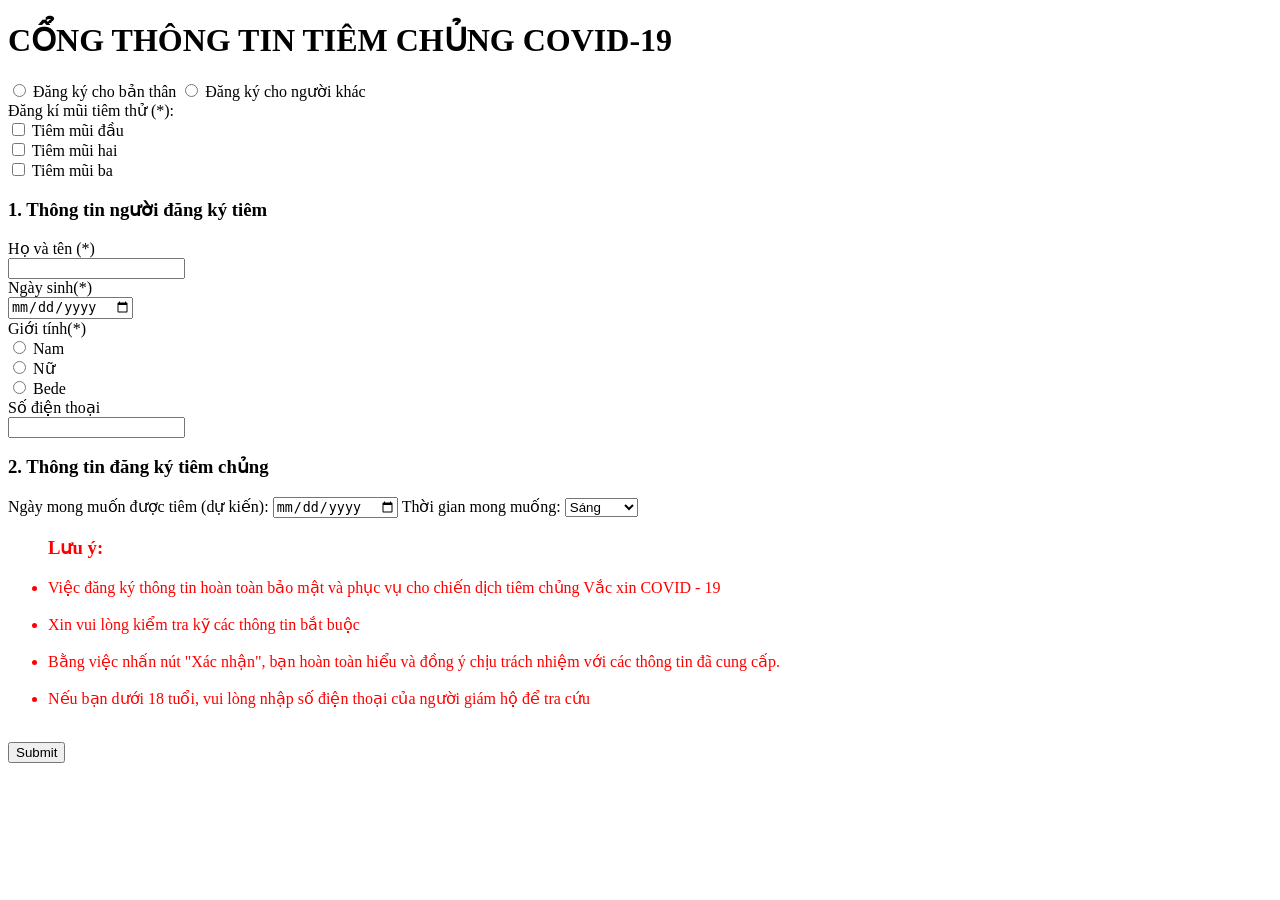
<file: index.html>
<!DOCTYPE html>
<html>
  <head>
     <meta charset="UTF-8">
     <link rel="stylesheet" hfer="style.css">
     <title>Cổng thông tin tiêm chủng Covid-19</title>
  </head>

  <h1>CỔNG THÔNG TIN TIÊM CHỦNG COVID-19</h1>
  
  <body>
     
    <form action="https://www.google.com.vn/"; method="post"> 
        <input type="radio" id="tiemchung1" name="tiemchung" value="tome">
        <label for="tiemchung">Đăng ký cho bản thân</label>
        <input type="radio" id="tiemchung2" name="tiemchung" value="others">
        <label for="tiemchung">Đăng ký cho người khác</label><br>

        <label for="tiemthu">Đăng kí mũi tiêm thử (*):</label><br>
        <input type="checkbox" id="tiemthu1" name="tiemthu">
        <label for="tiemthu1">Tiêm mũi đầu</label><br>
        <input type="checkbox" id="tiemthu2" name="tiemthu">
        <label for="tiemthu2">Tiêm mũi hai</label><br>
        <input type="checkbox" id="tiemthu3" name="tiemthu">
        <label for="tiemthu3">Tiêm mũi ba</label><br>


    

    <h3>1. Thông tin người đăng ký tiêm</h3>

        <label for="fullname">Họ và tên (*)</label><br>
        <input type="text" id="fullname" name="fullname"><br>
   
        <label for="dateofbirth">Ngày sinh(*)</label><br>
        <input type="date" id="dateofbirth" name="dateofbirth"><br>
  
        <label for="sex">Giới tính(*)</label><br>
        <input type="radio" id="Nam" name="sex" value="Nam">
        <label for="Nam">Nam</label><br>
        <input type="radio" id="Nu" name="sex" value="Nu">
        <label for="Nu">Nữ</label><br>
        <input type="radio" id="Bede" name="sex" value="Bede">
        <label for="Bede">Bede</label><br>

        <label for="phone">Số điện thoại</label><br>
        <input type="text" id="phone" name="telephone"><br>


    <h3>2. Thông tin đăng ký tiêm chủng</h3>

        <label for="goday">Ngày mong muốn được tiêm (dự kiến):</label>
         <input type="date" id="goday" name="goday">   

         <label for="expectime">Thời gian mong muống:</label>
         <select name="expectime" id="expectime">
           <option value="morning">Sáng</option>
           <option value="afternoon">Chiều</option>
           <option value="fullday">Cả ngày</option>

         </select>

    <ul style="color: red   "><h3>Lưu ý:</h3>
        <li>Việc đăng ký thông tin hoàn toàn bảo mật và phục vụ cho chiến dịch tiêm chủng Vắc xin COVID - 19</li><br>
        <li>Xin vui lòng kiểm tra kỹ các thông tin bắt buộc</li><br>
        <li>Bằng việc nhấn nút "Xác nhận", bạn hoàn toàn hiểu và đồng ý chịu trách nhiệm với các thông tin đã cung cấp.</li><br>
        <li>Nếu bạn dưới 18 tuổi, vui lòng nhập số điện thoại của người giám hộ để tra cứu</li><br>    
    </ul>

    <input type="submit" value="Submit">

    </form> 
 
  </body>
 </html>
</file>
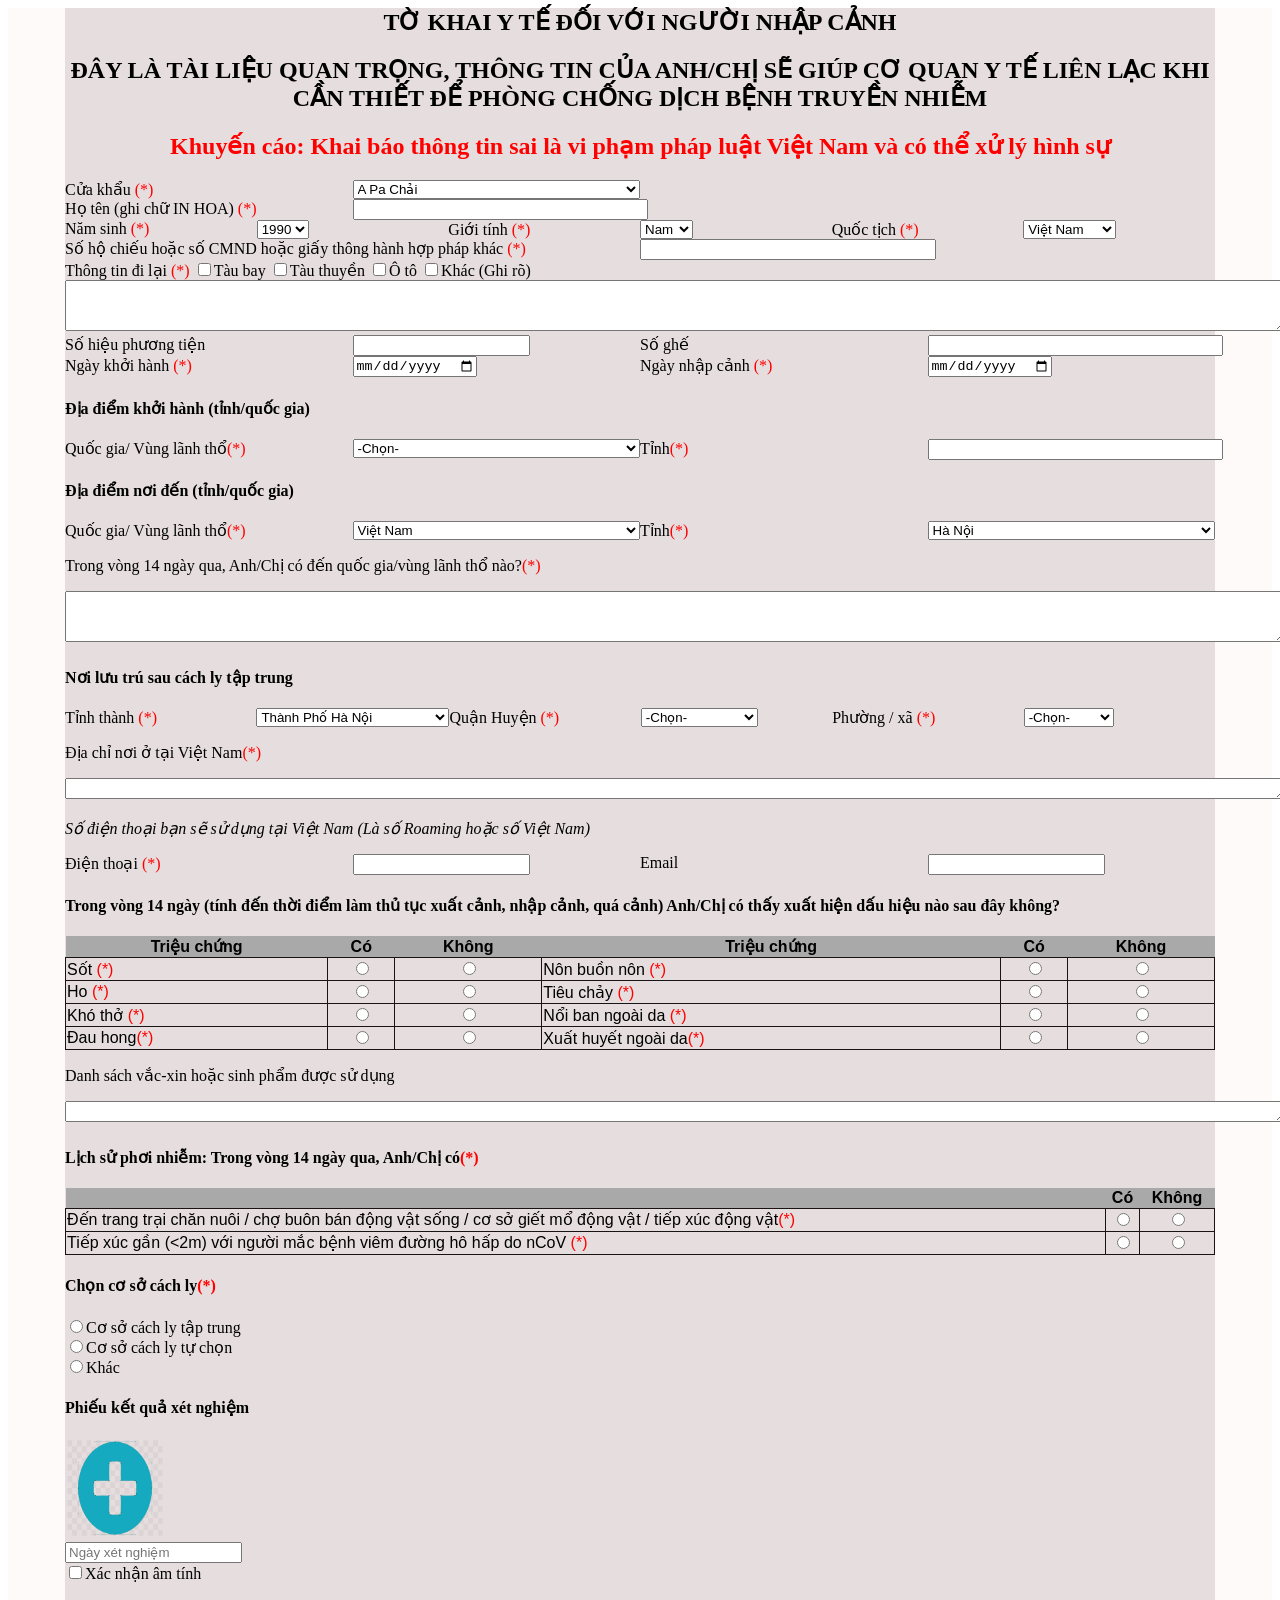
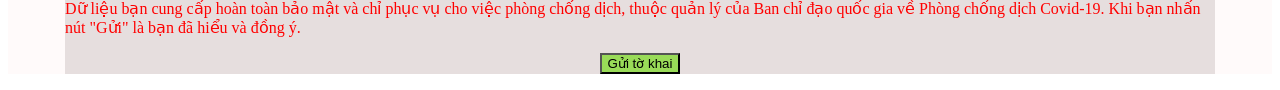
<file: ToKhaiYTeVietNam.html>
<!DOCTYPE html>
<html lang="en">
  <head>
    <meta charset="UTF-8" />
    <meta http-equiv="X-UA-Compatible" content="IE=edge" />
    <meta name="viewport" content="width=device-width, initial-scale=1.0" />
    <link rel="stylesheet" href="style.css" />
    <title>Document</title>
  </head>
  <body>
    <div class="wrapper">
      <div class="container">
        <div class="title">
          <div class="title1 margin-bottom-20">
            TỜ KHAI Y TẾ ĐỐI VỚI NGƯỜI NHẬP CẢNH
          </div>
          <div class="title2 margin-bottom-20">
            ĐÂY LÀ TÀI LIỆU QUAN TRỌNG, THÔNG TIN CỦA ANH/CHỊ SẼ GIÚP CƠ QUAN Y
            TẾ LIÊN LẠC KHI CẦN THIẾT ĐỂ PHÒNG CHỐNG DỊCH BỆNH TRUYỀN NHIỄM
          </div>
          <div class="title3 margin-bottom-20">
            Khuyến cáo: Khai báo thông tin sai là vi phạm pháp luật Việt Nam và
            có thể xử lý hình sự
          </div>
        </div>
        <div class="row1">
          <div class="item-1 item">
            <div class="name">Cửa khẩu <span class="red">(*)</span></div>
            <div class="input">
              <select name="" id="select">
                <option value="">A Pa Chải</option>
                <option value="">A Đớt</option>
                <option value="">Bu Răng</option>
                <option value="">Buôn Đôn</option>
                <option value="">Bà Rịa Vũng Tàu</option>
                <option value="">Bu Răng</option>
              </select>
            </div>
          </div>
          <div class="item-2 item">
            <div class="name">
              Họ tên (ghi chữ IN HOA) <span class="red">(*)</span>
            </div>
            <div class="input"><input type="text" id="text" /></div>
          </div>
        </div>
        <div class="row2">
          <div class="item-3">
            <div class="name">Năm sinh <span class="red">(*)</span></div>
            <div class="input">
              <select name="">
                <option value="">1990</option>
                <option value="">1991</option>
                <option value="">1992</option>
                <option value="">1993</option>
                <option value="">1994</option>
                <option value="">1995</option>
              </select>
            </div>
            <div class="name">Giới tính <span class="red">(*)</span></div>
            <div class="input">
              <select name="">
                <option value="">Nam</option>
                <option value="">Nữ</option>
                <option value="">Khác</option>
              </select>
            </div>
            <div class="name">Quốc tịch <span class="red">(*)</span></div>
            <div class="input">
              <select name="">
                <option value="">Việt Nam</option>
                <option value="">Trung Quốc</option>
                <option value="">Mỹ</option>
              </select>
            </div>
          </div>
        </div>
        <div class="row3">
          <div class="item-3">
            <div class="name">
              Số hộ chiếu hoặc số CMND hoặc giấy thông hành hợp pháp khác
              <span class="red">(*)</span>
            </div>

            <div class="input">
              <input type="text" class="input" />
            </div>
          </div>
        </div>
        <div class="row4">
          <div class="item-3">
            <div class="name">
              Thông tin đi lại
              <span class="red">(*)</span>
              <input type="checkbox" />Tàu bay <input type="checkbox" />Tàu
              thuyền <input type="checkbox" />Ô tô <input type="checkbox" />Khác
              (Ghi rõ)
            </div>
          </div>
        </div>
        <div class="row5">
          <div class="item-5">
            <div><textarea name="" id="" cols="150" rows="3"></textarea></div>
          </div>
        </div>
        <div class="row6">
          <div class="item-1">
            <div class="name">Số hiệu phương tiện</div>
            <div class="input">
              <input type="text" />
            </div>
            <div class="name">Số ghế</div>
            <div class="input">
              <input type="text" id="text" />
            </div>
          </div>
          <div class="item-2">
            <div class="name">Ngày khởi hành <span class="red">(*)</span></div>
            <div class="input">
              <input type="date" />
            </div>
            <div class="name">Ngày nhập cảnh <span class="red">(*)</span></div>
            <div class="input">
              <input type="date" />
            </div>
          </div>
        </div>
        <h4>Địa điểm khởi hành (tỉnh/quốc gia)</h4>
        <div class="row7">
          <div class="item-1">
            <div class="name">
              Quốc gia/ Vùng lãnh thổ<span class="red">(*)</span>
            </div>
            <div class="input">
              <select name="" id="select">
                <option value="">-Chọn-</option>
                <option value="">Macao (Trung Quốc)</option>
                <option value="">Hồng Kong (Trung Quốc)</option>
                <option value="">Ả Rập Xê Út</option>
                <option value="">Ai Cập</option>
                <option value="">Việt Nam</option>
              </select>
            </div>
            <div class="name">Tỉnh<span class="red">(*)</span></div>
            <div class="input">
              <input type="text" id="text" />
            </div>
          </div>
        </div>
        <h4>Địa điểm nơi đến (tỉnh/quốc gia)</h4>
        <div class="row8">
          <div class="item-1">
            <div class="name">
              Quốc gia/ Vùng lãnh thổ<span class="red">(*)</span>
            </div>
            <div class="input">
              <select name="" id="select">
                <option value="">Việt Nam</option>
                <option value="">Macao (Trung Quốc)</option>
                <option value="">Hồng Kong (Trung Quốc)</option>
                <option value="">Ả Rập Xê Út</option>
                <option value="">Ai Cập</option>
                <option value="">Mỹ</option>
              </select>
            </div>
            <div class="name">Tỉnh<span class="red">(*)</span></div>
            <div class="input">
              <select name="" id="select">
                <option value="">Hà Nội</option>
                <option value="">Đà Nẵng</option>
                <option value="">Thừa Thiên Huế</option>
                <option value="">Quảng Ngãi</option>
                <option value="">Bình Dương</option>
                <option value="">Sài Gòn</option>
              </select>
            </div>
          </div>
        </div>
        <p>
          Trong vòng 14 ngày qua, Anh/Chị có đến quốc gia/vùng lãnh thổ
          nào?<span class="red">(*)</span>
        </p>
        <div class="row9">
          <div class="item-5">
            <div><textarea name="" id="" cols="150" rows="3"></textarea></div>
          </div>
        </div>
        <h4>Nơi lưu trú sau cách ly tập trung</h4>
        <div class="row10">
          <div class="item-3">
            <div class="name">Tỉnh thành <span class="red">(*)</span></div>
            <div class="input">
              <select name="">
                <option value="">Thành Phố Hà Nội</option>
                <option value="">Thành Phố Hồ Chí Minh</option>
                <option value="">Thành phố Huế</option>
                <option value="">Thành phố Đà Nẵng</option>
                <option value="">Thành phố Cao Bằng</option>
                <option value="">Thành phố Bà Rịa Vũng Tàu</option>
              </select>
            </div>
            <div class="name">Quận Huyện <span class="red">(*)</span></div>
            <div class="input">
              <select name="">
                <option value="">-Chọn-</option>
                <option value="">Thành Phố Huế</option>
                <option value="">Khác</option>
              </select>
            </div>
            <div class="name">Phường / xã <span class="red">(*)</span></div>
            <div class="input">
              <select name="">
                <option value="">-Chọn-</option>
                <option value="">Phú Nhuận</option>
                <option value="">Khác</option>
              </select>
            </div>
          </div>
        </div>
        <p>Địa chỉ nơi ở tại Việt Nam<span class="red">(*)</span></p>
        <div class="row11">
          <div class="item-5">
            <div><textarea name="" id="" cols="150" rows="1"></textarea></div>
          </div>
        </div>
        <p>
          <i
            >Số điện thoại bạn sẽ sử dụng tại Việt Nam (Là số Roaming hoặc số
            Việt Nam)</i
          >
        </p>
        <div class="row12">
          <div class="item-3">
            <div class="name">Điện thoại <span class="red">(*)</span></div>
            <div class="input">
              <input type="input" />
            </div>
            <div class="name">Email</div>
            <div class="input"><input type="input" /></div>
          </div>
        </div>
        <h4>
          Trong vòng 14 ngày (tính đến thời điểm làm thủ tục xuất cảnh, nhập
          cảnh, quá cảnh) Anh/Chị có thấy xuất hiện dấu hiệu nào sau đây không?
        </h4>
        <div class="row13">
          <table>
            <thead>
              <tr>
                <th>Triệu chứng</th>
                <th class="text-center">Có</th>
                <th class="text-center">Không</th>
                <th>Triệu chứng</th>
                <th class="text-center">Có</th>
                <th class="text-center">Không</th>
              </tr>
            </thead>
            <tbody>
              <tr>
                <td>Sốt <span class="red">(*)</span></td>
                <td class="text-center">
                  <input type="Radio" name="yesno" />
                </td>
                <td class="text-center">
                  <input type="Radio" name="yesno" />
                </td>
                <td>Nôn buồn nôn <span class="red">(*)</span></td>
                <td class="text-center">
                  <input type="Radio" name="yesno" />
                </td>
                <td class="text-center">
                  <input type="Radio" name="yesno" />
                </td>
              </tr>
              <tr>
                <td>Ho <span class="red">(*)</span></td>
                <td class="text-center">
                  <input type="Radio" name="yesno" />
                </td>
                <td class="text-center">
                  <input type="Radio" name="yesno" />
                </td>
                <td>Tiêu chảy <span class="red">(*)</span></td>
                <td class="text-center">
                  <input type="Radio" name="yesno" />
                </td>
                <td class="text-center">
                  <input type="Radio" name="yesno" />
                </td>
              </tr>
              <tr>
                <td>Khó thở <span class="red">(*)</span></td>
                <td class="text-center">
                  <input type="Radio" name="yesno" />
                </td>
                <td class="text-center">
                  <input type="Radio" name="yesno" />
                </td>
                <td>Nổi ban ngoài da <span class="red">(*)</span></td>
                <td class="text-center">
                  <input type="Radio" name="yesno" />
                </td>
                <td class="text-center">
                  <input type="Radio" name="yesno" />
                </td>
              </tr>
              <tr>
                <td>Đau hong<span class="red">(*)</span></td>
                <td class="text-center">
                  <input type="radio" name="yesno" />
                </td>
                <td class="text-center">
                  <input type="radio" name="yesno" />
                </td>
                <td>Xuất huyết ngoài da<span class="red">(*)</span></td>
                <td class="text-center">
                  <input type="radio" name="yesno" />
                </td>
                <td class="text-center">
                  <input type="radio" name="yesno" />
                </td>
              </tr>
            </tbody>
          </table>
        </div>
        <p>Danh sách vắc-xin hoặc sinh phẩm được sử dụng</p>
        <div class="row14">
          <div class="item-5">
            <div><textarea name="" id="" cols="150" rows="1"></textarea></div>
          </div>
        </div>
        <h4>
          Lịch sử phơi nhiễm: Trong vòng 14 ngày qua, Anh/Chị có<span
            class="red"
            >(*)</span
          >
        </h4>
        <div class="row15">
          <table id="table2">
            <tr>
              <th></th>
              <th>Có</th>
              <th>Không</th>
            </tr>
            <tr>
              <td>
                Đến trang trại chăn nuôi / chợ buôn bán động vật sống / cơ sở
                giết mổ động vật / tiếp xúc động vật<span class="red">(*)</span>
              </td>
              <td class="text-center">
                <input type="Radio" name="yesno" />
              </td>
              <td class="text-center">
                <input type="Radio" name="yesno" />
              </td>
            </tr>
            <tr>
              <td>
                Tiếp xúc gần (<2m) với người mắc bệnh viêm đường hô hấp do nCoV
                <span class="red">(*)</span>
              </td>
              <td class="text-center">
                <input type="Radio" name="yesno" />
              </td>
              <td class="text-center">
                <input type="Radio" name="yesno" />
              </td>
            </tr>
          </table>
        </div>
        <h4>Chọn cơ sở cách ly<span class="red">(*)</span></h4>
        <input type="radio" name="cachly">Cơ sở cách ly tập trung</input><br>
        <input type="radio" name="cachly">Cơ sở cách ly tự chọn</input><br>
        <input type="radio" name="cachly">Khác</input><br>
        <h4>Phiếu kết quả xét nghiệm</h4>
        <label for="upload-photo"><img src="3.png" alt="Mô tả" width="100px" height="100px"></label>
        <input type="file" name="photo" id="upload-photo" hidden/><br>
        <input type="text" placeholder="Ngày xét nghiệm" ><br>
        <input type="checkbox">Xác nhận âm tính<br>
        <p class="red"> Dữ liệu bạn cung cấp hoàn toàn bảo mật và chỉ phục vụ cho việc phòng chống dịch, thuộc quản lý của Ban chỉ đạo quốc gia về Phòng chống dịch Covid-19. Khi bạn nhấn nút "Gửi" là bạn đã hiểu và đồng ý.</p>

        <p style="text-align: center;"><input style="background: rgb(153, 219, 88);" width="20px" height="50px" type="submit" value="Gửi tờ khai"></p>
      </div>
    </div>
  </body>
</html>
</file>
<file: style.css>
.wrapper {
  background-color: rgb(255, 250, 250);
}
.container {
  max-width: 1150px;
  margin: 0 auto;
  background-color: rgb(230, 222, 222);
}
.title {
  text-align: center;
}
.title3 {
  color: red;
}
.red {
  color: red;
}
.name,
.input,
.item {
  max-width: 50%;
  width: 100%;
}
.item-1,
.item-2,
.item-3 {
  display: flex;
}

#select {
  width: 100%;
}
#text {
  width: 100%;
}
.margin-bottom-20 {
  margin-bottom: 20px;
  font-size: x-large;
  font-weight: bold;
}
.text-center {
  text-align: center;
}
table {
  border-collapse: collapse;
  font-family: arial, sans-serif;
  width: 100%;
}
td {
  border: 1px solid #181414;
  text-align: left;
}
th {
  background-color: darkgray;
  border: black 1px;
}
#table2 {
  border-collapse: collapse;
}
.nut {
  margin: 0 auto;
}
</file>
